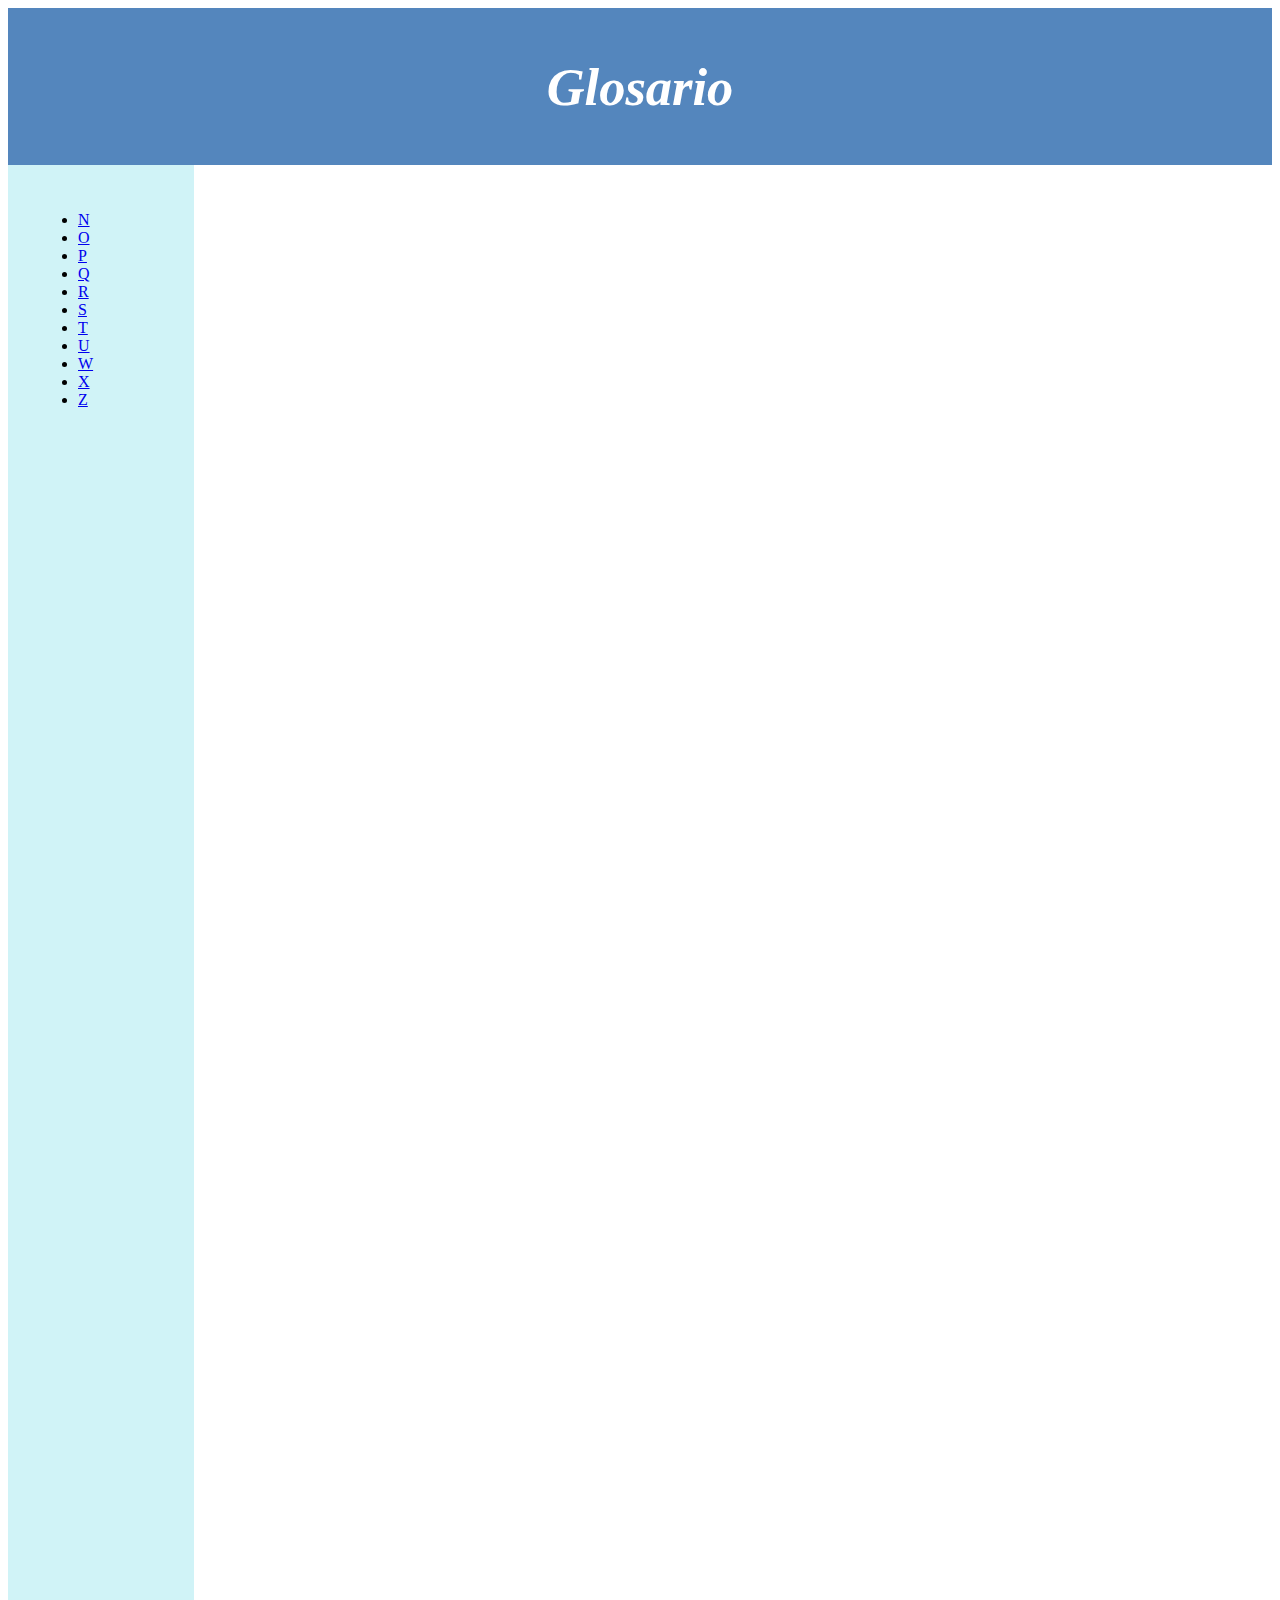
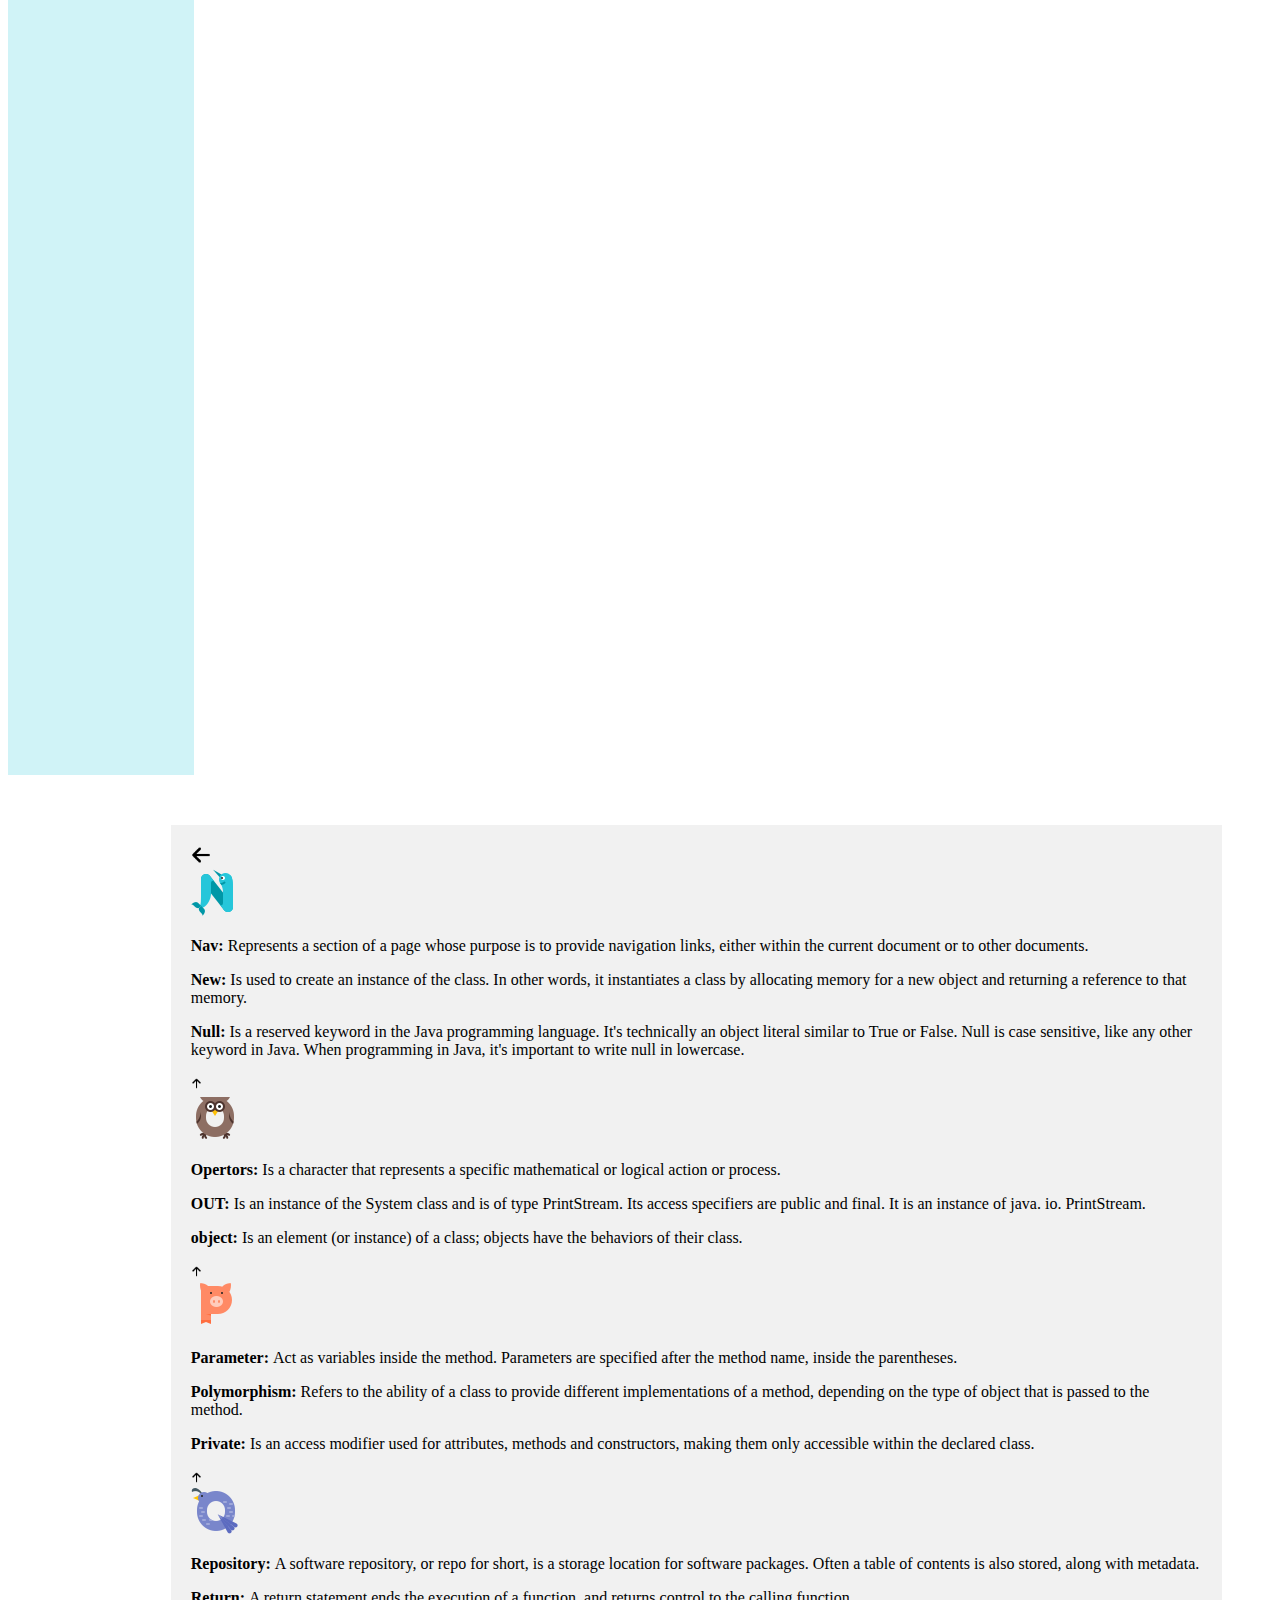
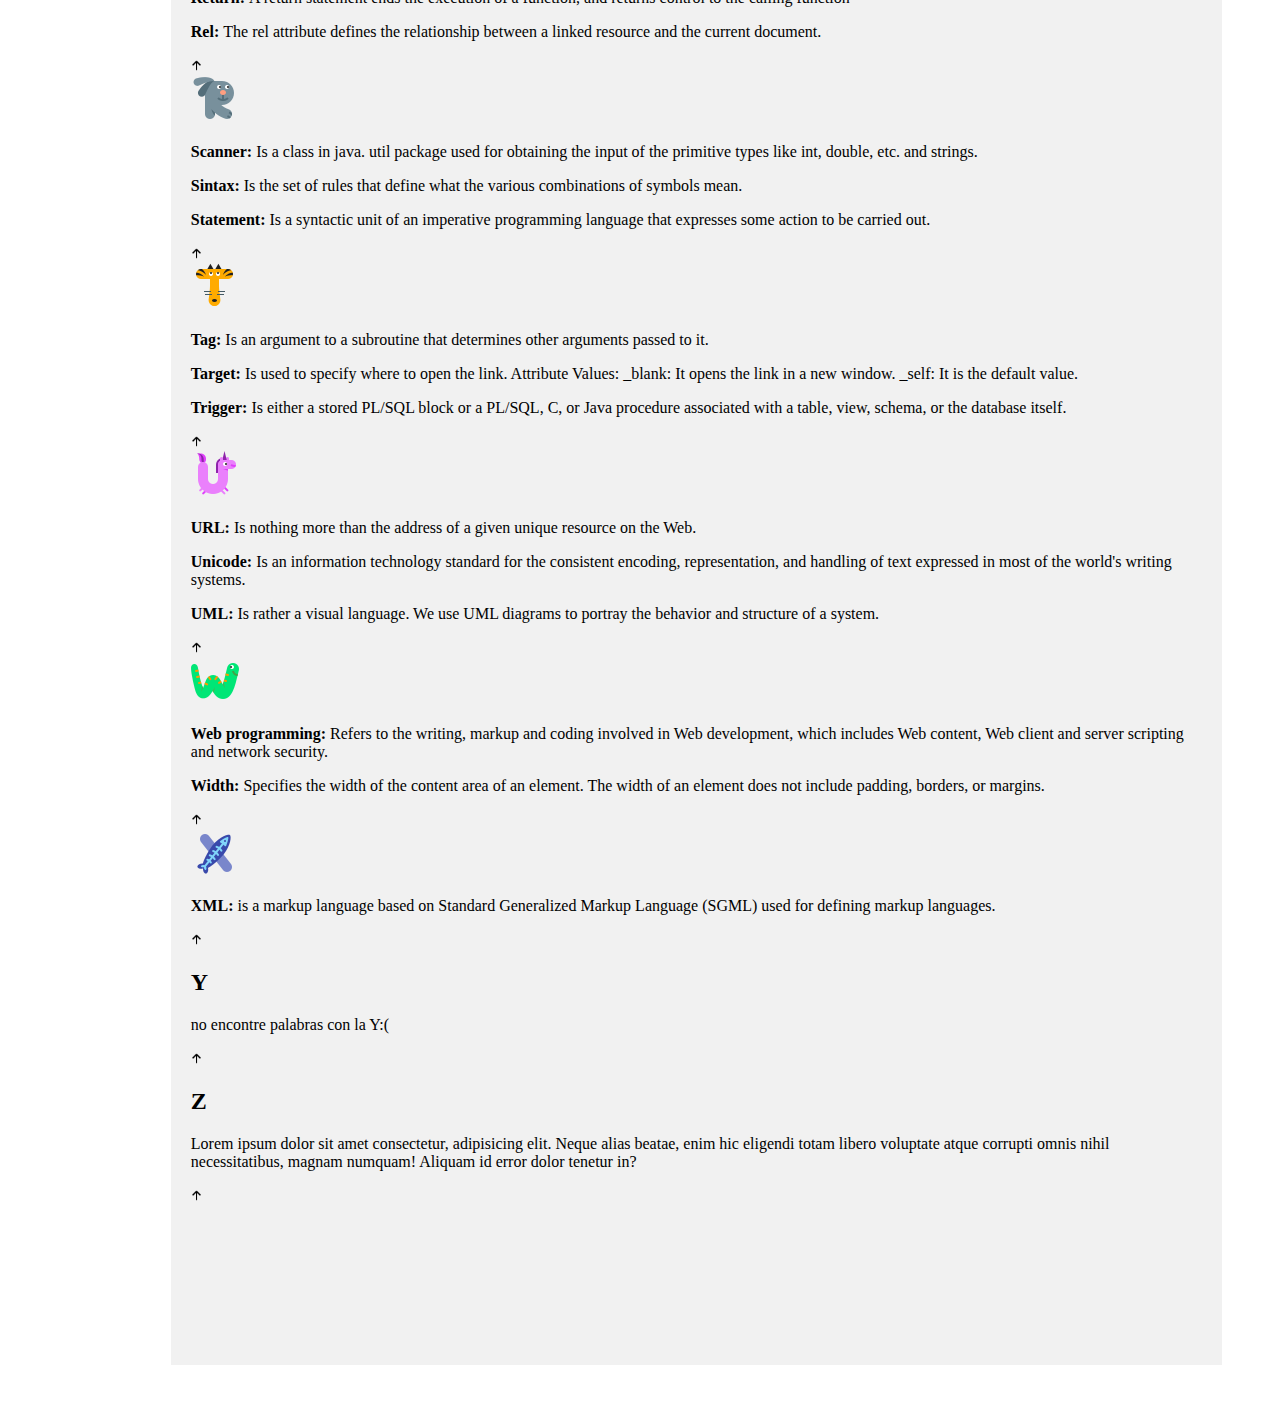
<file: Glosario-main/secondpage.html>
<!DOCTYPE html>
<html lang="en">
<head>
    <meta charset="UTF-8">
    <meta http-equiv="X-UA-Compatible" content="IE=edge">
    <meta name="viewport" content="width=device-width, initial-scale=1.0">
    <link rel="stylesheet" href = "style.css"> 
    <title>Glosario</title>
    <link rel="icon" type="image/png" href="imagenes/librito.png">
    <link href="https://cdn.jsdelivr.net/npm/bootstrap@5.2.2/dist/css/bootstrap.min.css" rel="stylesheet" integrity="sha384-Zenh87qX5JnK2Jl0vWa8Ck2rdkQ2Bzep5IDxbcnCeuOxjzrPF/et3URy9Bv1WTRi" crossorigin="anonymous">
</head>
<style>
header {
  background-color: #5486bd;
  padding: 5px;
  text-align: center;
  font-size: 35px;
  color: #ffffff;
  font-style: italic;
}
nav {
  float: left;
  width: 10%;
  height: 2150px; /* only for demonstration, should be removed */
  background: rgb(208, 243, 247);
  padding: 30px;
}
main {
  float: right;
  padding: 20px;
  width: 80%;
  background-color: #f1f1f1;
  height: 2100px; /* only for demonstration, should be removed */
}

</style>
<body>
    <header>
        <h2 id="arriba">Glosario</h2>
    </header>
    <nav>
        <ul>
          <li><a href="#words-N">N</a></li>
          <li><a href="#words-O">O</a></li>
          <li><a href="#words-P">P</a></li>
          <li><a href="#words-Q">Q</a></li>
          <li><a href="#words-R">R</a></li>
          <li><a href="#words-S">S</a></li>
          <li><a href="#words-T">T</a></li>
          <li><a href="#words-U">U</a></li>
          <li><a href="#words-X">W</a></li>
          <li><a href="#words-Y">X</a></li>
          <li><a href="#words-Z">Z</a></li>
        </ul>
      </nav>
    <main>
    <a href="index.html"><img  src="imagenes/arrow-left2.png" width="20" height="20" ></a>
    <br>
    <img id = "words-N"src="imagenes/icons8-n-cute-48.png" alt="N">
    <p><b>Nav:</B> Represents a section of a page whose purpose is to provide navigation links, either within the current document or to other documents. </p>
    <p><b>New: </b>Is used to create an instance of the class. In other words, it instantiates a class by allocating memory for a new object and returning a reference to that memory.</p>
    <p><b>Null: </b>Is a reserved keyword in the Java programming language. It's technically an object literal similar to True or False. Null is case sensitive, like any other keyword in Java. When programming in Java, it's important to write null in lowercase.</p>
    <a href="#arriba"><img src= "imagenes/arrow-up2.png" width="11" height="11"></a>
    <br> 
    <img id = "words-O"src="imagenes/icons8-o-cute-48.png" alt="O">
    <p><b>Opertors: </b>Is a character that represents a specific mathematical or logical action or process.</p>
    <p><b>OUT: </b>Is an instance of the System class and is of type PrintStream. Its access specifiers are public and final. It is an instance of java. io. PrintStream.</p>
    <p><b>object: </b>Is an element (or instance) of a class; objects have the behaviors of their class.</p>
    <a href="#arriba"><img src= "imagenes/arrow-up2.png" width="11" height="11"></a>
    <br> 
    <img id = "words-P"src="imagenes/icons8-p-cute-48.png" alt="P">
    <p><b>Parameter: </b>Act as variables inside the method. Parameters are specified after the method name, inside the parentheses.</p>
    <p><b>Polymorphism: </b>Refers to the ability of a class to provide different implementations of a method, depending on the type of object that is passed to the method.</p>
    <p><b>Private: </b>Is an access modifier used for attributes, methods and constructors, making them only accessible within the declared class.    </p>
    <a href="#arriba"><img src= "imagenes/arrow-up2.png" width="11" height="11"></a>
    <br> 
    <img id = "words-Q"src="imagenes/icons8-q-cute-48.png" alt="Q">
    <p><b>Repository: </b>A software repository, or repo for short, is a storage location for software packages. Often a table of contents is also stored, along with metadata. </p>
    <p><b>Return: </b>A return statement ends the execution of a function, and returns control to the calling function</p>
    <p><b>Rel: </b>The rel attribute defines the relationship between a linked resource and the current document.</p>
    <a href="#arriba"><img src= "imagenes/arrow-up2.png" width="11" height="11"></a>
    <br> 
    <img id = "words-R"src="imagenes/icons8-r-cute-48.png" alt="R">
    <p><b>Scanner: </b>Is a class in java. util package used for obtaining the input of the primitive types like int, double, etc. and strings.</p>
    <p><b>Sintax: </b>Is the set of rules that define what the various combinations of symbols mean.</p>
    <p><b>Statement: </b>Is a syntactic unit of an imperative programming language that expresses some action to be carried out.</p>
    <a href="#arriba"><img src= "imagenes/arrow-up2.png" width="11" height="11"></a>
    <br> 
    <img id = "words-T"src="imagenes/icons8-t-cute-48.png" alt="T">
    <p><b>Tag: </b>Is an argument to a subroutine that determines other arguments passed to it.</p>
    <p><b>Target: </b>Is used to specify where to open the link. Attribute Values: _blank: It opens the link in a new window. _self: It is the default value.</p>
    <p><b>Trigger: </b>Is either a stored PL/SQL block or a PL/SQL, C, or Java procedure associated with a table, view, schema, or the database itself.</p>
    <a href="#arriba"><img src= "imagenes/arrow-up2.png" width="11" height="11"></a>
    <br> 
    <img id = "words-U"src="imagenes/icons8-u-cute-48.png" alt="U">
    <p><b>URL: </b>Is nothing more than the address of a given unique resource on the Web.</p>
    <p><b>Unicode: </b>Is an information technology standard for the consistent encoding, representation, and handling of text expressed in most of the world's writing systems.</p>
    <p><b>UML: </b>Is rather a visual language. We use UML diagrams to portray the behavior and structure of a system.</p>
    <a href="#arriba"><img src= "imagenes/arrow-up2.png" width="11" height="11"></a>
    <br> 
    <img id = "words-W"src="imagenes/icons8-w-cute-48.png" alt="W">
    <p><b>Web programming: </b>Refers to the writing, markup and coding involved in Web development, which includes Web content, Web client and server scripting and network security.</p>
    <p><b>Width: </b>Specifies the width of the content area of an element. The width of an element does not include padding, borders, or margins.</p>
    <a href="#arriba"><img src= "imagenes/arrow-up2.png" width="11" height="11"></a>
    <br> 
    <img id = "words-X"src="imagenes/icons8-x-cute-48.png" alt="X">
    <p><b>XML: </b>is a markup language based on Standard Generalized Markup Language (SGML) used for defining markup languages.</p>
    <a href="#arriba"><img src= "imagenes/arrow-up2.png" width="11" height="11"></a>
    <h2 id = "words-Y"> Y </h2>
    <p> no encontre palabras con la Y:(</p>
    <a href="#arriba"><img src= "imagenes/arrow-up2.png" width="11" height="11"></a>
    <h2 id = "words-Z"> Z </h2>
    <p> Lorem ipsum dolor sit amet consectetur, adipisicing elit. Neque alias beatae, enim hic eligendi totam libero voluptate atque corrupti omnis nihil necessitatibus, magnam numquam! Aliquam id error dolor tenetur in?</p>
    <a href="#arriba"><img src= "imagenes/arrow-up2.png" width="11" height="11"></a>
    </main>
</div>
</body>
</html>
</file>
<file: Glosario-main/style.css>
div {
    margin: 60px;
}
main {
    margin: 50px
}
</file>
